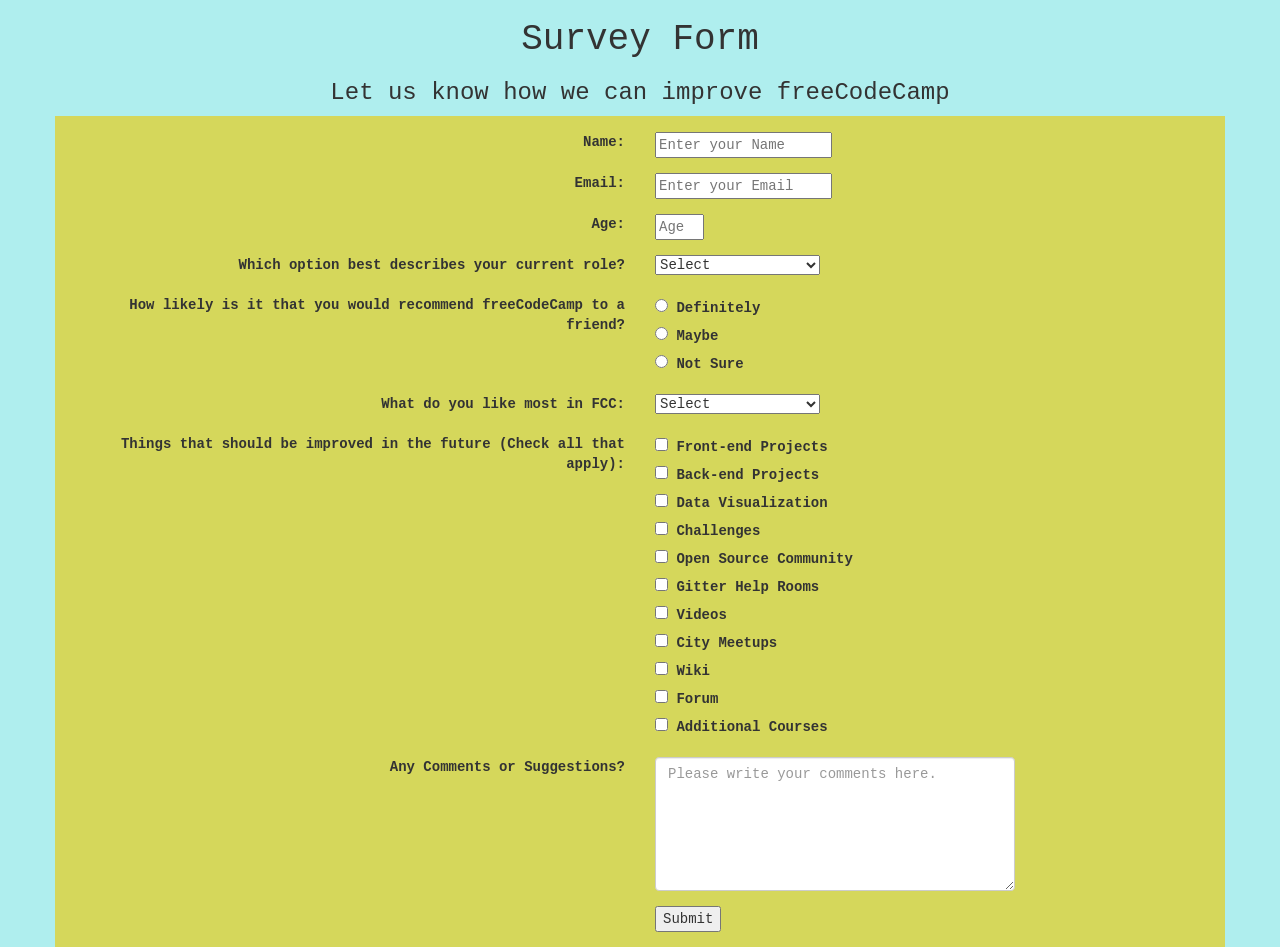
<file: index.html>
<!doctype html>
<html lang="en">
<head>
    <meta charset="UTF-8">
    <title>Survey Form</title>
    <link rel="stylesheet" href="//maxcdn.bootstrapcdn.com/bootstrap/3.3.1/css/bootstrap.min.css"/>
    <link rel="stylesheet" href="SurveyForm.css">
</head>
<body class="style">
    <div class="intro">
    <h1>Survey Form</h1>
    <h3>Let us know how we can improve freeCodeCamp</h3>
    </div>
    <div class="container">
    <form class="form-horizontal">
        <div class="form-group">
        <div class="col-xs-3">
            </div>
            </div>
        <div class="form-group">
        <div class="col-xs-6">
        <label class="lcol">Name:</label>
        </div>
        <div class="col-xs-6">
    <input type="text" placeholder="Enter your Name" required>
        </div>
        </div>
        <div class="form-group">
        <div class="col-xs-6">
        <label class="lcol">Email:</label>
        </div>
        <div class="col-xs-6">
    <input type="email" placeholder="Enter your Email" required>
        </div>
        </div>
        <div class="form-group">
        <div class="col-xs-6">
        <label class="lcol">Age:</label>
        </div>
        <div class="col-xs-6">
    <input type="number" placeholder="Age" min="0" max="100" required>
        </div>
        </div>
        <div class="form-group">
        <div class="col-xs-6">
        <label class="lcol">Which option best describes your current role?</label>
        </div>
        <div class="col-xs-6">
        <select>
            <option selected disabled value="Select">Select</option>
            <option value="Student" >Student</option>
            <option value="Full Time Job">Full Time Job</option>
            <option value="Student">Full Time Learner</option>
            <option value="Full Time Learner">Prefer not to say</option>
            <option value="Other">Other</option>
        </select>
        </div>
        </div>
        <div class="form-group">
        <div class="col-xs-6">
        <label>How likely is it that you would recommend freeCodeCamp to a friend?</label>
        </div>
        <div class="col-xs-6">
        <input type="radio" required>
        <label>Definitely</label><br>
        <input type="radio">
        <label>Maybe</label><br>
        <input type="radio">
        <label>Not Sure</label><br>
        </div>        
        </div>
        <div class="form-group">
        <div class="col-xs-6">       
        <label class="lcol">What do you like most in FCC:</label>
        </div>
        <div class="col-xs-6">
        <select>
            <option selected disabled value="Select">Select</option>
            <option value="Challenges">Challenges</option>
            <option value="Projects">Projects</option>
            <option value="Community">Community</option>
            <option value="Full Time Learner">Prefer not to say</option>
            <option value="Open Source">Open Source</option>
        </select>
        </div>
        </div>
        <div class="form-group">
        <div class="col-xs-6">
        <label>Things that should be improved in the future (Check all that apply):</label>
        </div>
        <div class="col-xs-6">
        <input type="Checkbox">
        <label>Front-end Projects</label><br>
        <input type="Checkbox">
        <label>Back-end Projects</label><br>
        <input type="Checkbox">
        <label>Data Visualization</label><br>
        <input type="Checkbox">
        <label>Challenges</label><br>
        <input type="Checkbox">
        <label>Open Source Community</label><br>
        <input type="Checkbox">
        <label>Gitter Help Rooms</label><br>
        <input type="Checkbox">
        <label>Videos</label><br>
        <input type="Checkbox">
        <label>City Meetups</label><br>
        <input type="Checkbox">
        <label>Wiki</label><br>
        <input type="Checkbox">
        <label>Forum</label><br>
        <input type="Checkbox">
        <label>Additional Courses</label><br>
        </div>
        </div>
        <div class="form-group">
        <div class="col-xs-6">
        <label class="lcol">Any Comments or Suggestions?</label>
        </div>
        <div class="col-xs-4">
            <textarea class="form-control" rows=6 name="Comments" placeholder="Please write your comments here."></textarea>
        </div>
        </div>
        <div class="form-group">
        <div class="col-xs-6">
        </div>
        <div class="col-xs-6">
        <input type="submit">
        </div>
        </div>
    </form>
    </div>
</body>
</html>
</file>
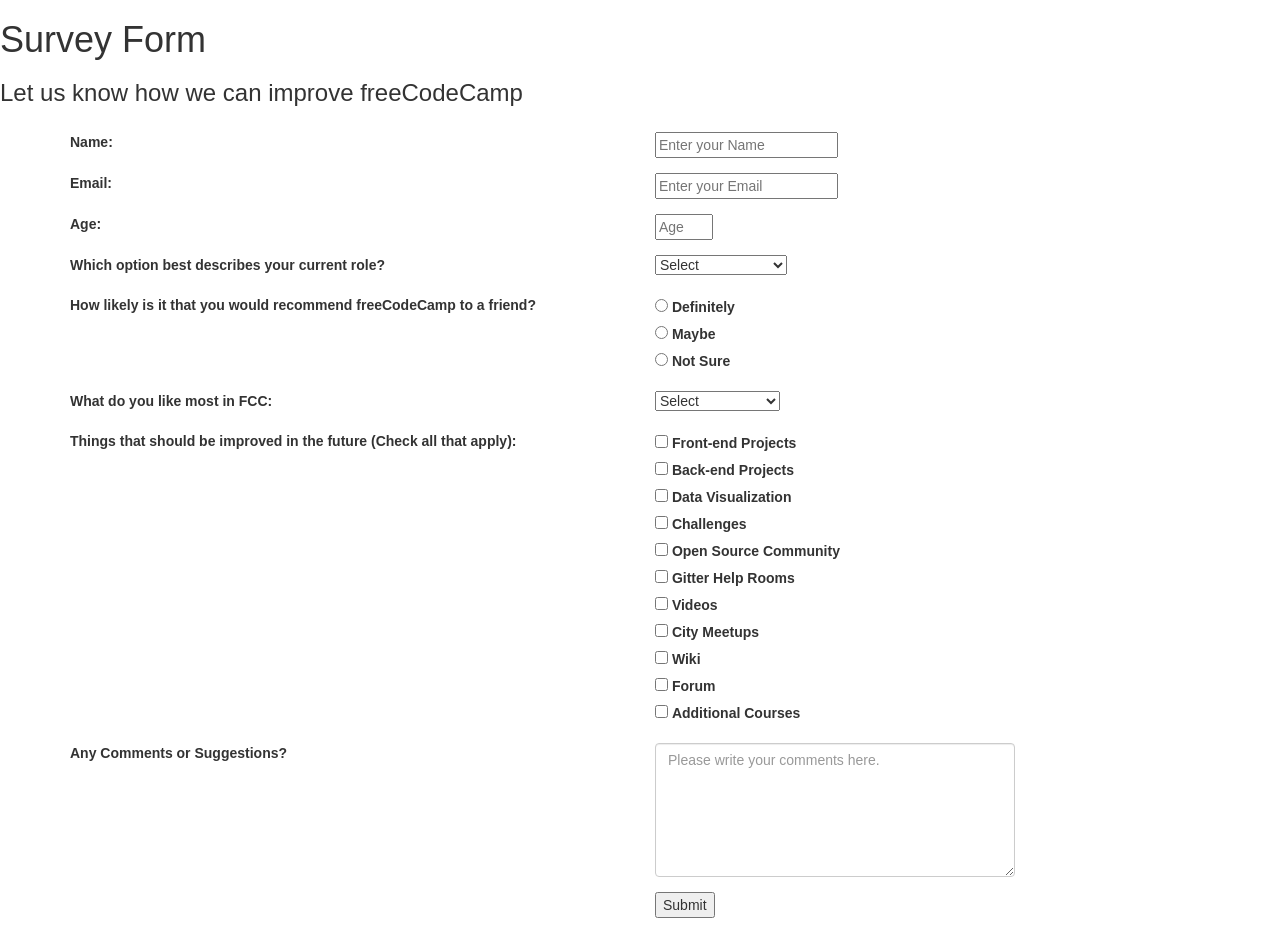
<file: SurveyForm.html>
<!doctype html>
<html lang="en">
<head>
    <meta charset="UTF-8">
    <title>Survey Form</title>
    <link rel="stylesheet" href="//maxcdn.bootstrapcdn.com/bootstrap/3.3.1/css/bootstrap.min.css"/>
    <link rel="stylesheet" type="css" href="SurveyForm.css">
</head>
<body class="style">
    <div class="intro">
    <h1>Survey Form</h1>
    <h3>Let us know how we can improve freeCodeCamp</h3>
    </div>
    <div class="container">
    <form class="form-horizontal">
        <div class="form-group">
        <div class="col-xs-3">
            </div>
            </div>
        <div class="form-group">
        <div class="col-xs-6">
        <label class="lcol">Name:</label>
        </div>
        <div class="col-xs-6">
    <input type="text" placeholder="Enter your Name" required>
        </div>
        </div>
        <div class="form-group">
        <div class="col-xs-6">
        <label class="lcol">Email:</label>
        </div>
        <div class="col-xs-6">
    <input type="email" placeholder="Enter your Email" required>
        </div>
        </div>
        <div class="form-group">
        <div class="col-xs-6">
        <label class="lcol">Age:</label>
        </div>
        <div class="col-xs-6">
    <input type="number" placeholder="Age" min="0" max="100" required>
        </div>
        </div>
        <div class="form-group">
        <div class="col-xs-6">
        <label class="lcol">Which option best describes your current role?</label>
        </div>
        <div class="col-xs-6">
        <select>
            <option selected disabled value="Select">Select</option>
            <option value="Student" >Student</option>
            <option value="Full Time Job">Full Time Job</option>
            <option value="Student">Full Time Learner</option>
            <option value="Full Time Learner">Prefer not to say</option>
            <option value="Other">Other</option>
        </select>
        </div>
        </div>
        <div class="form-group">
        <div class="col-xs-6">
        <label>How likely is it that you would recommend freeCodeCamp to a friend?</label>
        </div>
        <div class="col-xs-6">
        <input type="radio" required>
        <label>Definitely</label><br>
        <input type="radio">
        <label>Maybe</label><br>
        <input type="radio">
        <label>Not Sure</label><br>
        </div>        
        </div>
        <div class="form-group">
        <div class="col-xs-6">       
        <label class="lcol">What do you like most in FCC:</label>
        </div>
        <div class="col-xs-6">
        <select>
            <option selected disabled value="Select">Select</option>
            <option value="Challenges">Challenges</option>
            <option value="Projects">Projects</option>
            <option value="Community">Community</option>
            <option value="Full Time Learner">Prefer not to say</option>
            <option value="Open Source">Open Source</option>
        </select>
        </div>
        </div>
        <div class="form-group">
        <div class="col-xs-6">
        <label>Things that should be improved in the future (Check all that apply):</label>
        </div>
        <div class="col-xs-6">
        <input type="Checkbox">
        <label>Front-end Projects</label><br>
        <input type="Checkbox">
        <label>Back-end Projects</label><br>
        <input type="Checkbox">
        <label>Data Visualization</label><br>
        <input type="Checkbox">
        <label>Challenges</label><br>
        <input type="Checkbox">
        <label>Open Source Community</label><br>
        <input type="Checkbox">
        <label>Gitter Help Rooms</label><br>
        <input type="Checkbox">
        <label>Videos</label><br>
        <input type="Checkbox">
        <label>City Meetups</label><br>
        <input type="Checkbox">
        <label>Wiki</label><br>
        <input type="Checkbox">
        <label>Forum</label><br>
        <input type="Checkbox">
        <label>Additional Courses</label><br>
        </div>
        </div>
        <div class="form-group">
        <div class="col-xs-6">
        <label class="lcol">Any Comments or Suggestions?</label>
        </div>
        <div class="col-xs-4">
            <textarea class="form-control" rows=6 name="Comments" placeholder="Please write your comments here."></textarea>
        </div>
        </div>
        <div class="form-group">
        <div class="col-xs-6">
        </div>
        <div class="col-xs-6">
        <input type="submit">
        </div>
        </div>
    </form>
    </div>
</body>
</html>
</file>
<file: SurveyForm.css>
.style{
    font-family: Courier;
    background-color: #AFEEEE;
}

.intro{
    text-align: center;
    
}

.container{
    background-color: #D5D75B;
    
    
}

.lcol{
    float: right;
}

.container label{
    text-align: right;
}
</file>
